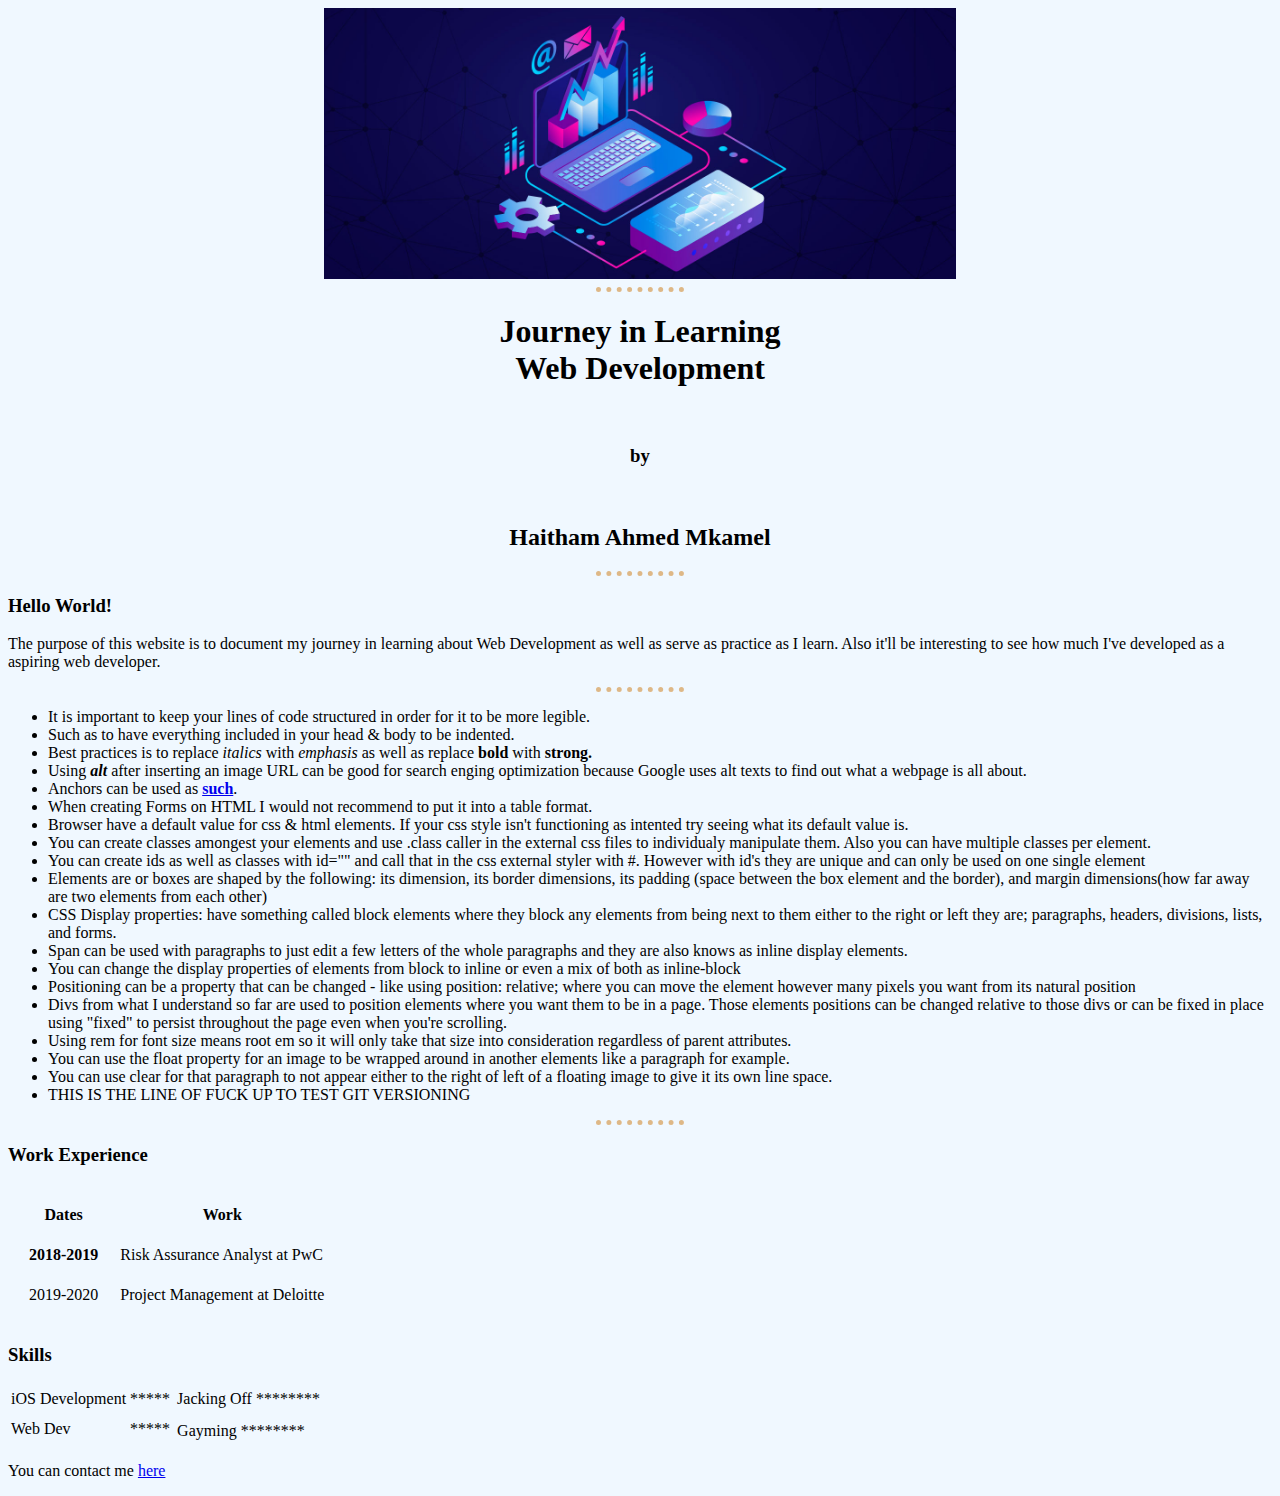
<file: index.html>
<!DOCTYPE html>
<html lang="en">

<head>
    <meta charset="UTF-8">
    <meta name="viewport" content="width=device-width, initial-scale=1.0">
    <title>Web Development Journey</title>
    <link rel="stylesheet" href="CSS/styles.css">
</head>

<body>
    <img src="Pictures/computer_pic.jpg" alt="Web Development Picture">
    <center>
        <hr>
        <h1>Journey in Learning <br> Web Development</h1>
        <br>
        <h3>by</h3>
        <br>
        <h2>Haitham Ahmed Mkamel</h2>
        <hr>
    </center>
    <h3>Hello World!</h3>
    <p> The purpose of this website is to document my journey in learning about Web Development as well as serve as
        practice as I learn.
        Also it'll be interesting to see how much I've developed as a aspiring web developer.</p>
    <hr>
    <ul>
        <li>It is important to keep your lines of code structured in order for it to be more legible.</li>
        <li>Such as to have everything included in your head & body to be indented.</li>
        <li>Best practices is to replace <i>italics</i> with <em>emphasis</em> as well as replace <b>bold</b> with
            <strong>strong.</strong>
        </li>
        <li>Using <em><strong>alt</strong></em> after inserting an image URL can be good for search enging optimization
            because Google uses alt texts to find out what a webpage is all about.</li>
        <li>Anchors can be used as <strong><a href="https://www.merriam-webster.com/dictionary/such">such</a></strong>.
        </li>
        <li>When creating Forms on HTML I would not recommend to put it into a table format.</li>
        <li>Browser have a default value for css & html elements. If your css style isn't functioning as intented try
            seeing what its default value is.</li>
        <li>
            You can create classes amongest your elements and use .class caller in the external css files to individualy
            manipulate them. Also you can have multiple classes per element.
        </li>
        <li>You can create ids as well as classes with id="" and call that in the css external styler with #. However
            with id's they are unique and can only be used on one single element</li>
        <li>Elements are or boxes are shaped by the following: its dimension, its border dimensions, its padding (space
            between the box element and the border), and margin dimensions(how far away are two elements from each
            other)</li>
        <li>CSS Display properties: have something called block elements where they block any elements from being next
            to them either to the right or left they are; paragraphs, headers, divisions, lists, and forms.</li>
        <li>
            Span can be used with paragraphs to just edit a few letters of the whole paragraphs and they are also knows
            as inline display elements.</li>
        <li>You can change the display properties of elements from block to inline or even a mix of both as inline-block
        </li>
        <li>Positioning can be a property that can be changed - like using position: relative; where you can move the
            element however many pixels you want from its natural position</li>
        <li>Divs from what I understand so far are used to position elements where you want them to be in a page. Those
            elements positions can be changed relative to those divs or can be fixed in place using "fixed" to persist
            throughout the page even when you're scrolling.</li>
        <li>Using rem for font size means root em so it will only take that size into consideration regardless of parent
            attributes.</li>
        <li>You can use the float property for an image to be wrapped around in another elements like a paragraph for
            example.</li>
        <li>You can use clear for that paragraph to not appear either to the right of left of a floating image to give
            it its own line space.</li>
            <li>THIS IS THE LINE OF FUCK UP TO TEST GIT VERSIONING</li>

    </ul>
    <hr>
    <h3><strong>Work Experience</strong></h3>
    <table cellspacing="20">
        <thead>

            <tr>
                <th><strong>Dates</strong></th>
                <th><strong>Work</strong></th>
            </tr>
        </thead>
        <tbody>
            <tr>
                <td><strong>2018-2019</strong></td>
                <td>Risk Assurance Analyst at PwC</td>
            </tr>
            <td>2019-2020</td>
            <td>Project Management at Deloitte</td>
        </tbody>

    </table>

    <table>
        <thead>
            <h3>Skills</h3>
        </thead>
        <tbody>
            <tr>
                <td>iOS Development</td>
                <td>*****</td>
                <td>
                    <table>
                        <tbody>
                            <tr>
                                <td>Jacking Off</td>
                                <td>********</td>
                            </tr>

                        </tbody>
                    </table>
                </td>

            </tr>
            <tr>
                <td>Web Dev</td>
                <td>*****</td>
                <td>
                    <table>
                        <td>
                            <tr>
                                <td>Gayming</td>
                                <td>********</td>
                            </tr>
                        </td>
                    </table>
                </td>
            </tr>

        </tbody>

    </table>

</body>
<p>You can contact me <a href="Contact.html">here</p>

</html>
</file>
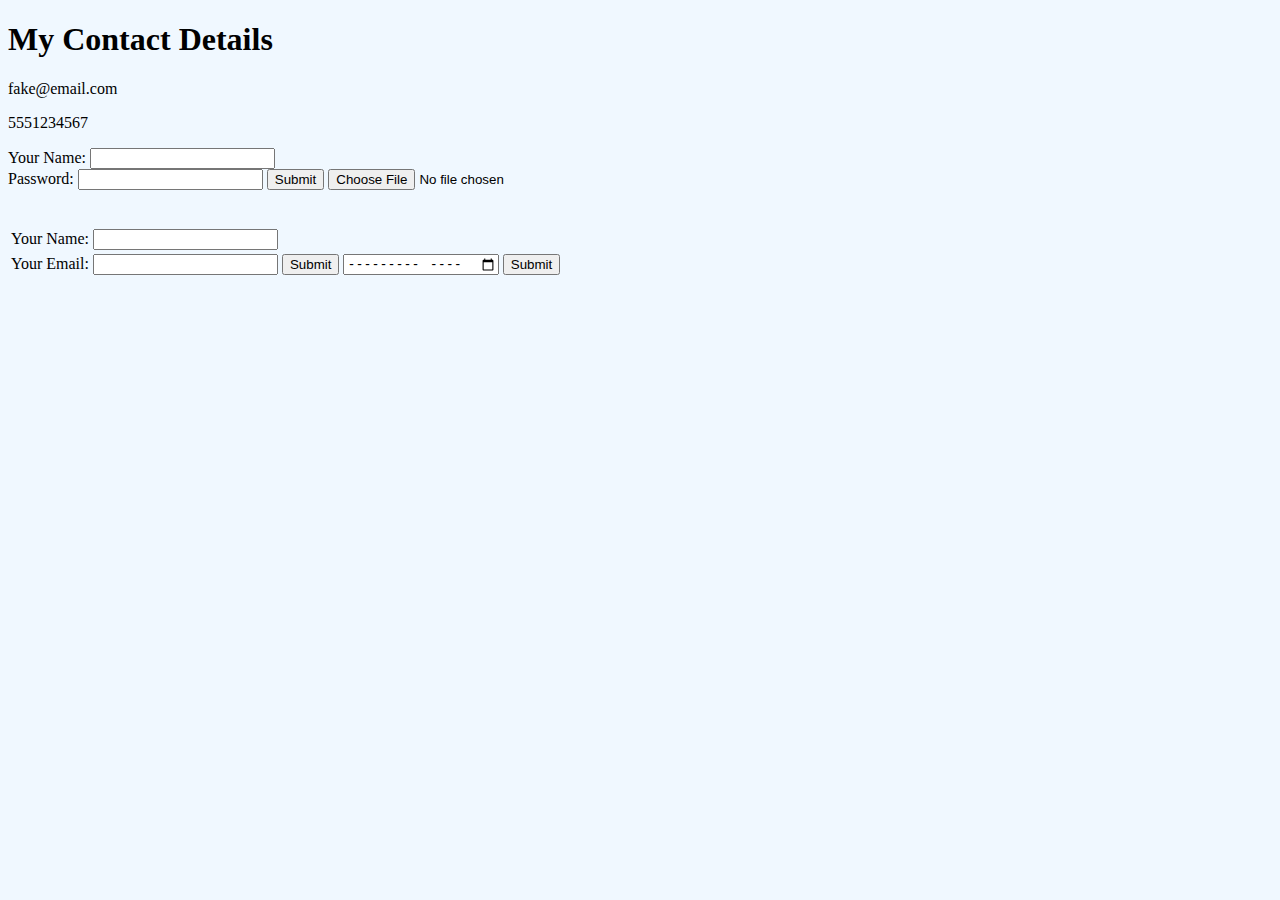
<file: Contact.html>
<!DOCTYPE html>
<html lang="en">

<head>
    <meta charset="UTF-8">
    <meta http-equiv="X-UA-Compatible" content="IE=edge">
    <meta name="viewport" content="width=device-width, initial-scale=1.0">
    <title>Contact</title>
    <link rel="stylesheet" href="CSS\styles.css">
</head>

<body>
    <h1>My Contact Details</h1>
    <p>fake@email.com</p>
    <p>5551234567</p>


    <form class="" action="Contact.html" method="post">
        <label> Your Name:</label>
        <input type="text" name="" value=""><br>
        <label>Password:</label>
        <input type="password" name="" id="">
        <input type="submit" name="" id="">
        <input type="file">
    </form>
    <br>
    <br>

    <table>
        
        <tr>
            <td>
                <form action="">
                    <label>Your Name:</label>
                    <input type="text" name="" id="">
                </form>
            </td>

        </tr>
        <tr>
            <td>
                <form action="mailto:info@carmen.com" method="post">
                    <label>Your Email:</label>
                    <input type="email" name="" id="">
                    <input type="submit">
                </form>
            </td>
            <td>
                <form action="">
                    <input type="month" name="" id="">
                </form>
            </td>
            <td>
                <form action="">
                    <input type="submit" name="" id="">
                </form>
            </td>
        </tr>
        
        
    </table>
    
</body>

</html>
</file>
<file: CSS/styles.css>
body {
    background-color: aliceblue;

}

hr {
    border-style: none;
    border-top-style: dotted;
    border-color: burlywood;
    width: 7%;
    border-width: 5px;
}

img {
    width: 50%;
    display: block;
    margin-left: auto;
    margin-right: auto;
}
</file>
